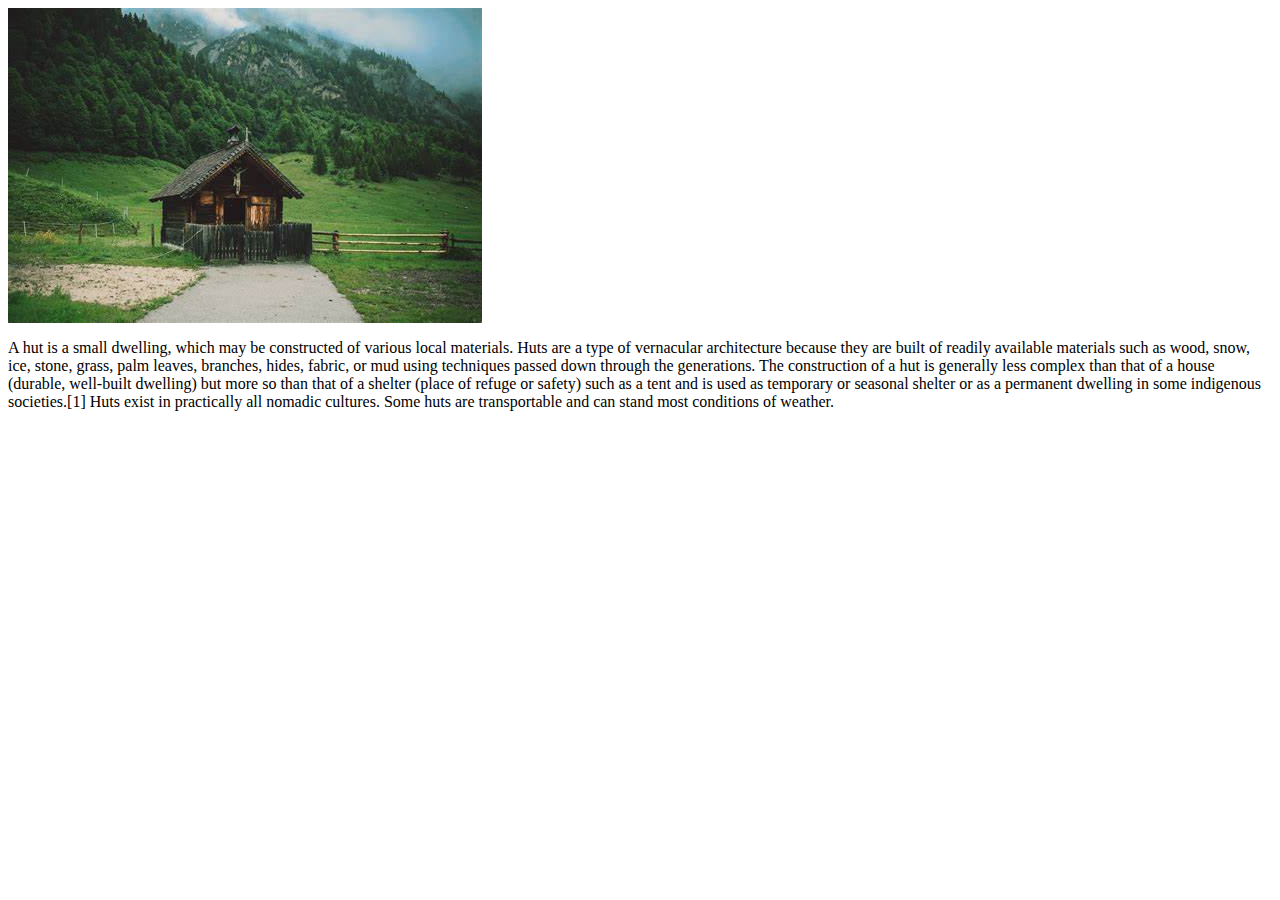
<file: hut.html>
<html>
<body>
<img src="hut2.jpg" alt="hut">
<p>A hut is a small dwelling, which may be constructed of various local materials. Huts are a type of vernacular architecture because they are built of readily available materials such as wood, snow, ice, stone, grass, palm leaves, branches, hides, fabric, or mud using techniques passed down through the generations.

The construction of a hut is generally less complex than that of a house (durable, well-built dwelling) but more so than that of a shelter (place of refuge or safety) such as a tent and is used as temporary or seasonal shelter or as a permanent dwelling in some indigenous societies.[1]

Huts exist in practically all nomadic cultures. Some huts are transportable and can stand most conditions of weather.</p>
</body>
</html>
</file>
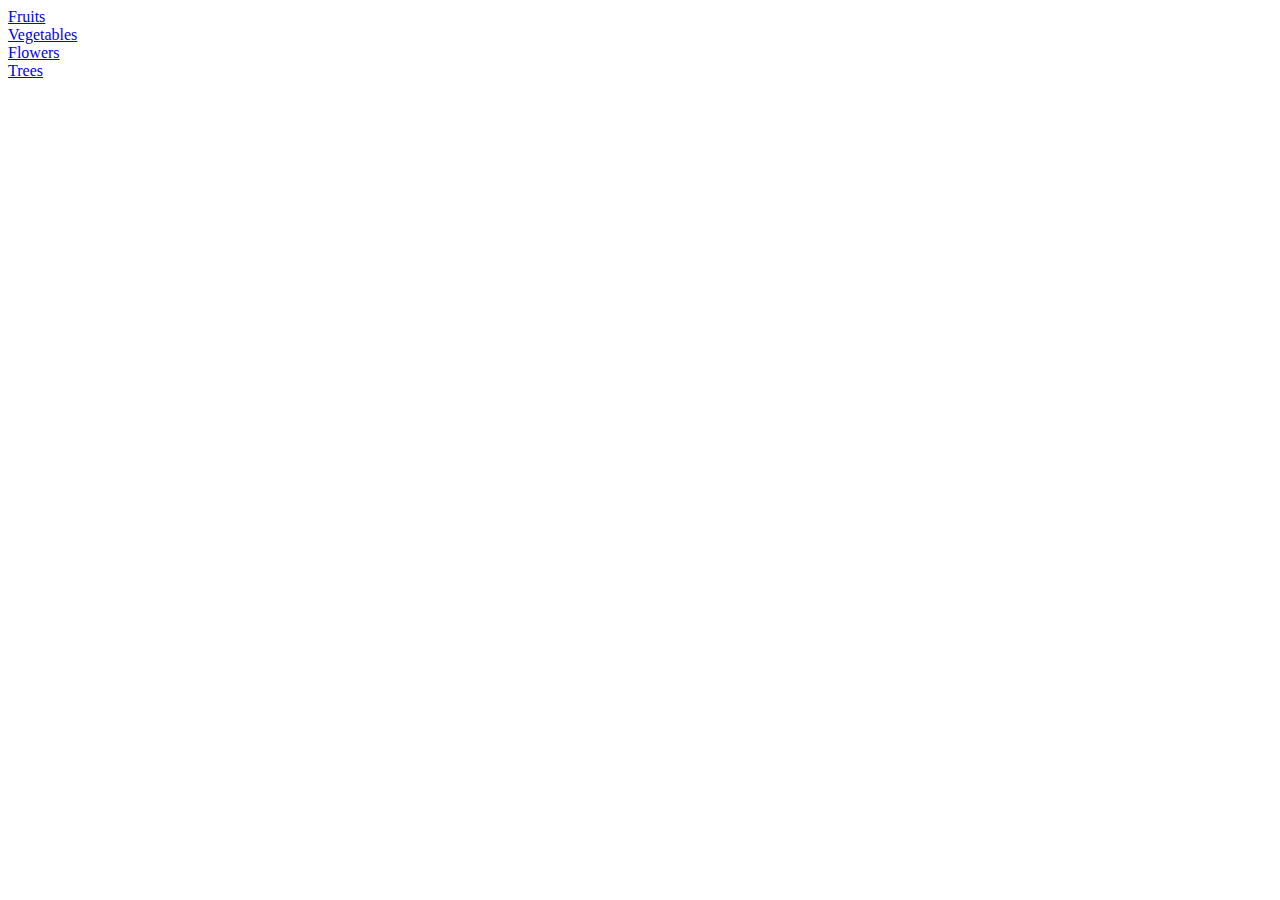
<file: list.html>
<html>
<head>
<title>list of items</title>
</head>
<body>
<a href="fruits.html" target="f2">Fruits</a><br>
<a href="vegetables.html" target="f2">Vegetables</a><br>
<a href="flowers.html" target="f2">Flowers</a><br>
<a href="trees.html" target="f2">Trees</a><br>
</body>
</html>
</file>
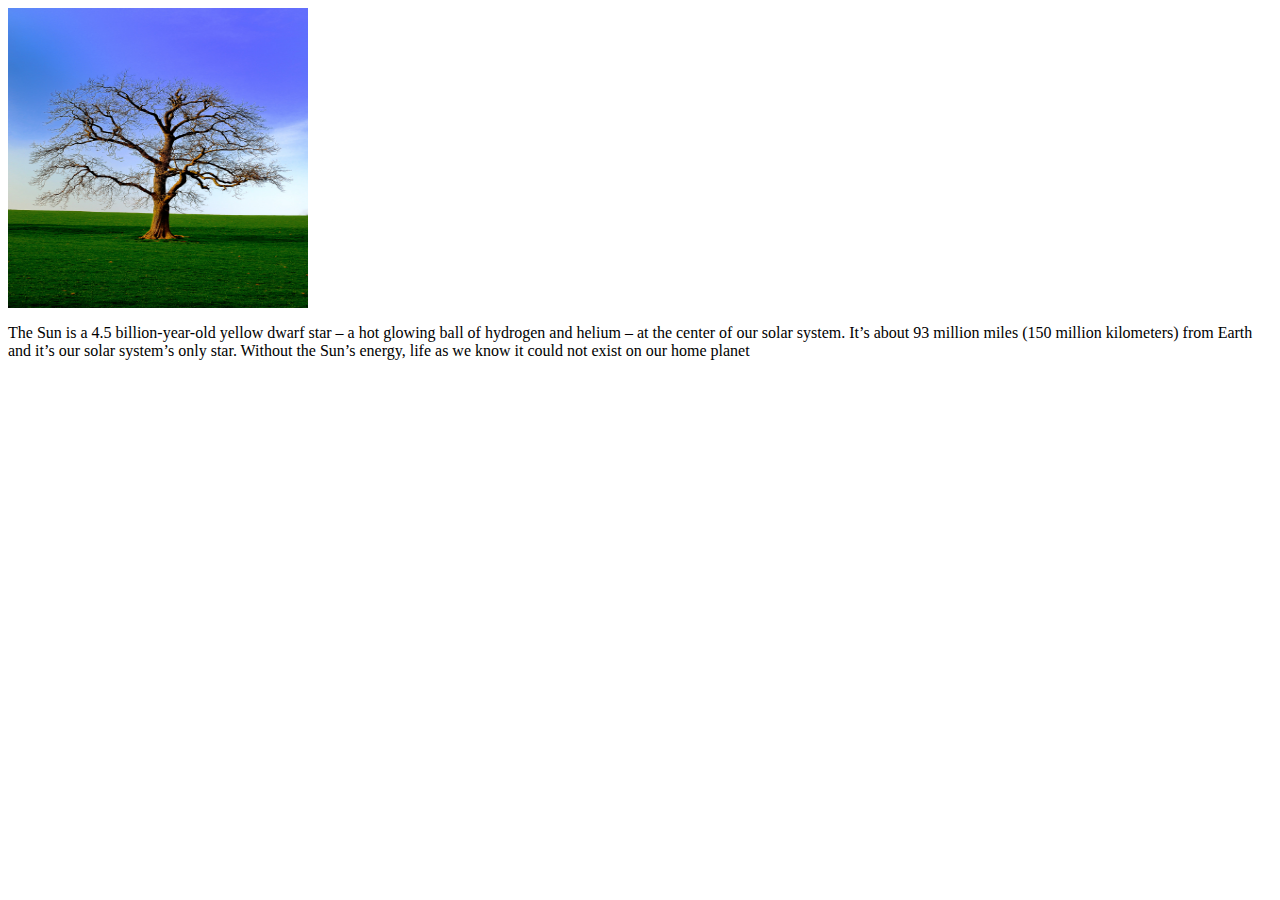
<file: tree.html>
<html>
<head>
<title>tree</title>
</head>
<body>
<img src="treeone.jpg" style="width:300px;height:300px;" alt="sun">
<p>
The Sun is a 4.5 billion-year-old yellow dwarf star – a hot glowing ball of hydrogen and helium – at the center of our solar system. It’s about 93 million miles (150 million kilometers) from Earth and it’s our solar system’s only star. Without the Sun’s energy, life as we know it could not exist on our home planet
</p>
</body>
</html>
</file>
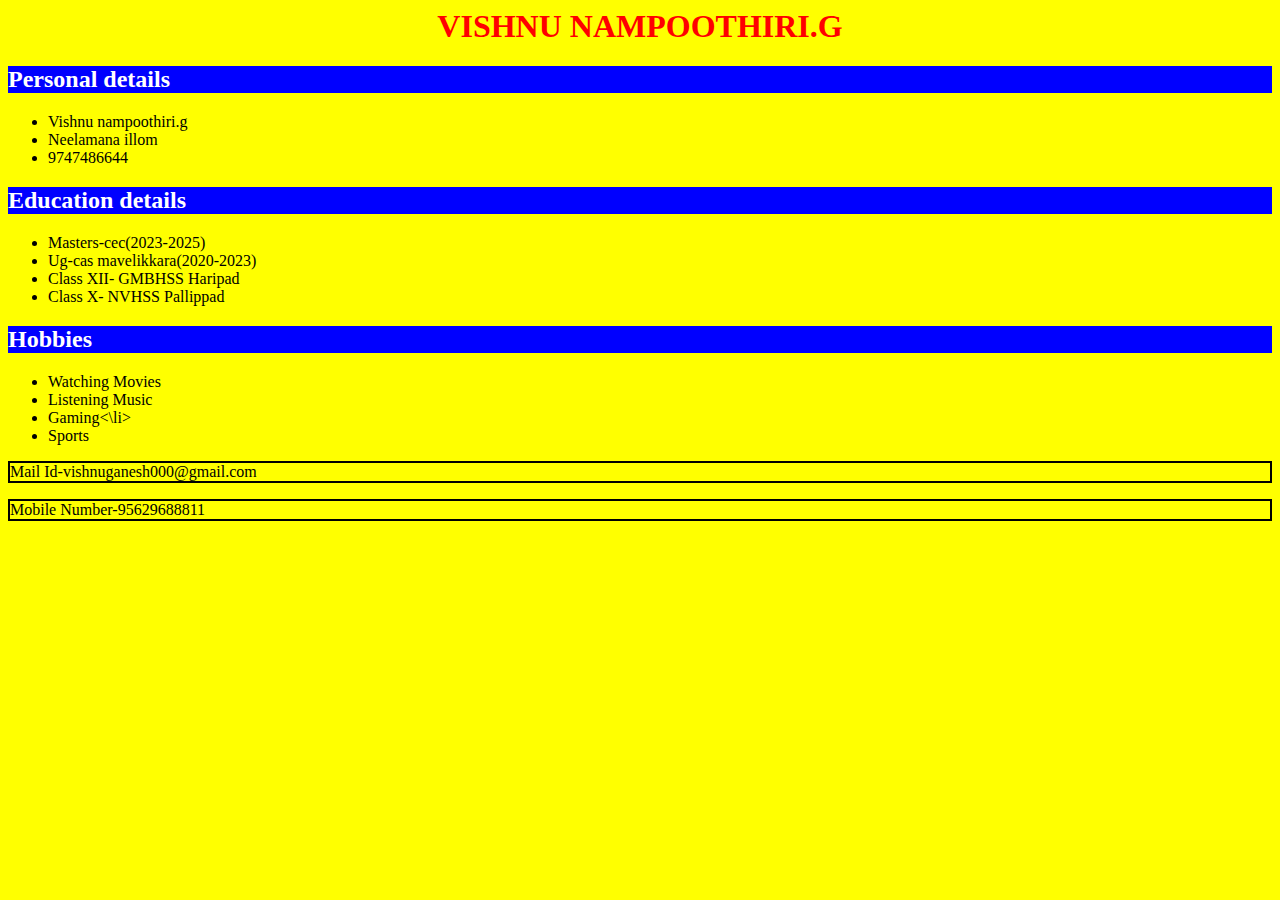
<file: labcycle2/internalcs.html>
<html>
<head>
<title>internal style sheet</title>
<style>
h1{
	color:red;
	text-align:center;
 }
h2{
	color:white;
	background-color:blue;
 }
p{
	border:2px solid black;
 }
body{
	background-color:yellow;
 }
</style>	
</head>
<body>
<h1>VISHNU NAMPOOTHIRI.G</h1>
<h2>Personal details</h2>
<ul>
<li>Vishnu nampoothiri.g</li>
<li>Neelamana illom</li>
<li>9747486644</li>
</ul>
<h2>Education details</h2>
<ul>
<li>Masters-cec(2023-2025)</li>
<li>Ug-cas mavelikkara(2020-2023)</li>
<li>Class XII- GMBHSS Haripad</li>
<li>Class X- NVHSS Pallippad</li>
</ul>
<h2>Hobbies</h2>
<ul>
<li>Watching Movies</li>
<li>Listening Music</li>
<li>Gaming<\li>
<li>Sports</li>
</ul>
<p>Mail Id-vishnuganesh000@gmail.com</p>
<p>Mobile Number-95629688811</p>
</body>
</html>
</file>
